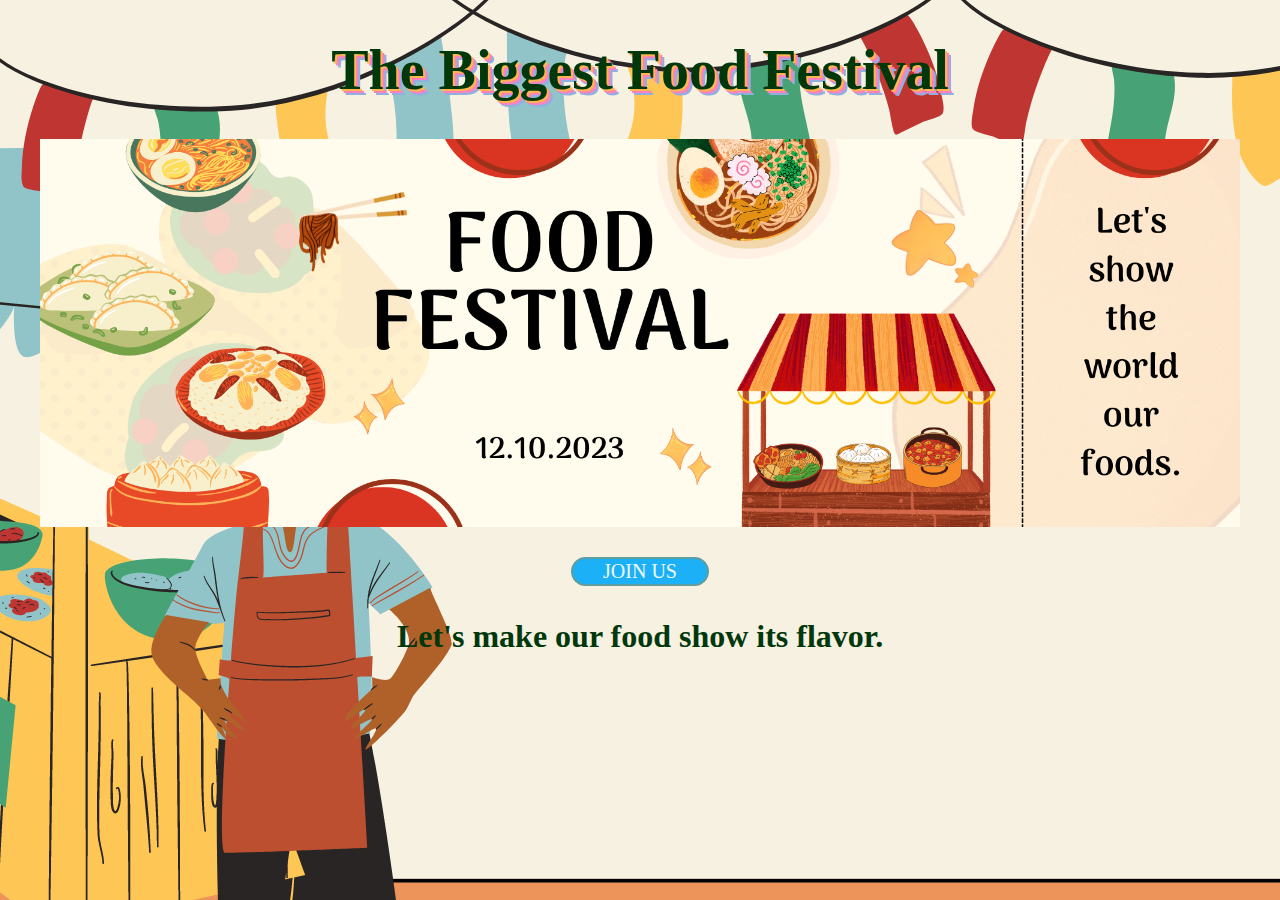
<file: index.html>
<!DOCTYPE html>
<html lang="en">
<header>
    <title>
        Food Festival
    </title>
    <link rel="stylesheet" href="style1.css">
</header>

<body>
    <h1 id="event_name">
        The Biggest Food Festival
    </h1>
    <img src="images/Red Cream Simple Playful Food Festival Ticket.png" alt="Food Festival For Who LOVE Food" width=95%>
    <div class="button" id="register_button">
        <a href="register.html">
            <input type="button" name="register_b" id="register_b" value="JOIN US">
        </a>
    </div>
    <h3 id="describe_event">
        Let's make our food show its flavor.
    </h3>

</body>

</html>
</file>
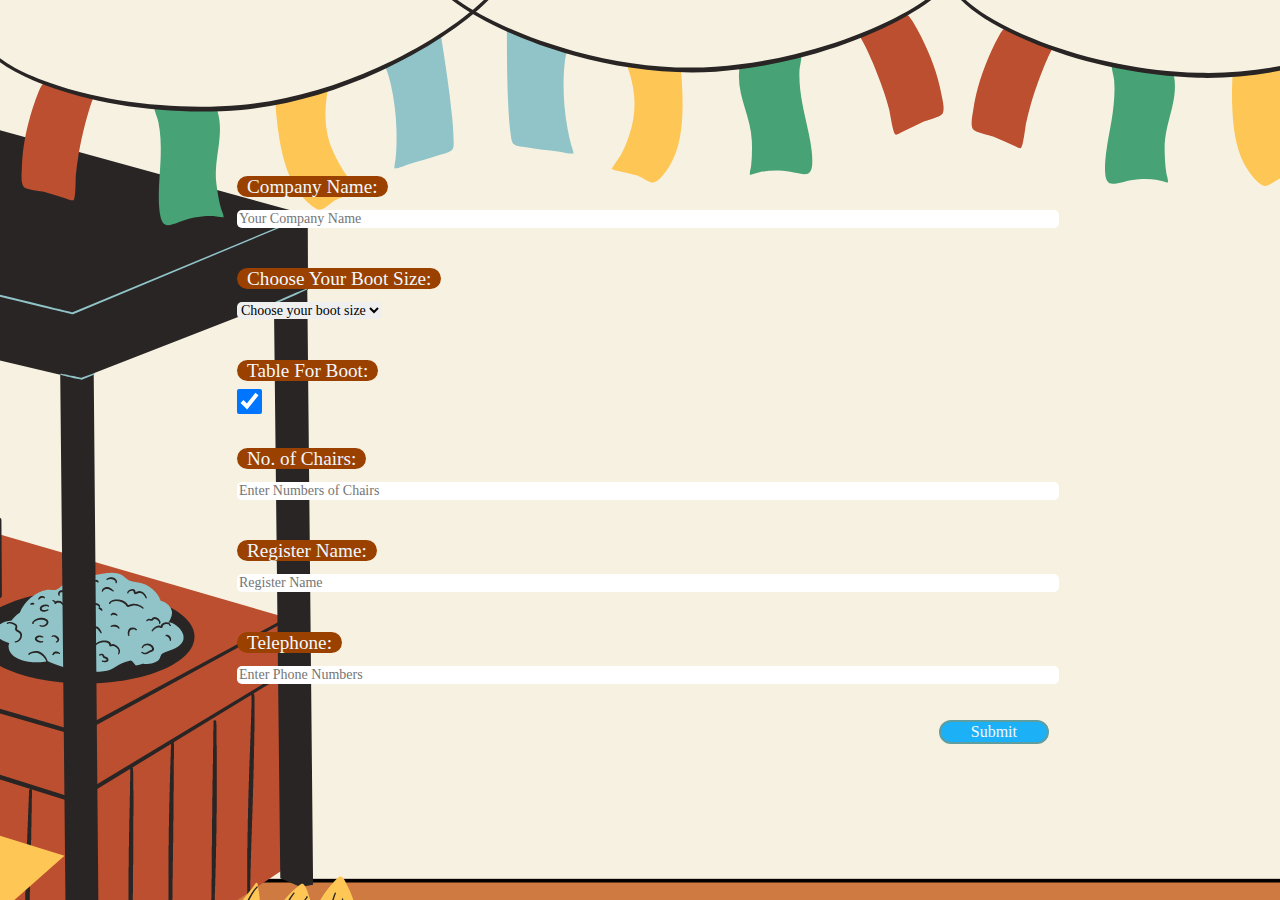
<file: register.html>
<!DOCTYPE html>
<html>
<header>
    <title>Register Form</title>
    <link rel="stylesheet" href="style2.css">
    <script src="script_register.js"></script>
</header>

<body>
    <form name="main">
        <div>
            <label for="company_name" id="label_company_name">Company Name: </label>
            <input type="text" id="company_name" name="company_name" placeholder="Your Company Name" size=100%>
            <br>
            <label id="alert_company_name" class="alert"></label>
        </div>
        <div>
            <label for="boot_size">Choose Your Boot Size: </label>
            <br>
            <select id="boot_size" name="boot_size">
                <option value="default" selected>Choose your boot size</option>
                <option value="10x10">10 X 10 Feet</option>
                <option value="10x15">10 X 15 Feet</option>
            </select>
            <br>
            <label id="alert_boot_size" class="alert"></label>
        </div>
        <div>
            <label for="table">Table For Boot: </label>
            <br>
            <input type="checkbox" name="table" id="table" checked>
        </div>
        <div>
            <label for="chair" id="label_for_chairs">No. of Chairs: </label>
            <input type="text" id="chair" name="chair" placeholder="Enter Numbers of Chairs" size=100%>
            <br>
            <label id="alert_chair" class="alert"></label>
        </div>
        <div>
            <label for="register_name" id="label_for_name">Register Name: </label>
            <input type="text" name="register_name" id="register_name" placeholder="Register Name" size=100%>
            <br>
            <label id="alert_name" class="alert"></label>
        </div>
        <div>
            <label for="tel_register" id="label_for_tel">Telephone: </label>
            <input type="text" name="tel_register" id="tel_register" placeholder="Enter Phone Numbers" size=100%>
            <br>
            <label id="alert_tel" class="alert"></label>
        </div>
        <input type="button" class="submit_b" value="Submit" onclick="check_input();">
    </form>
</body>

</html>
</file>
<file: style1.css>
body {
    background-image: url(images/page2.png);
}

h1 {
    font-family: 'Calligraffitti', cursive;
    font-size: 3.5em;
    text-align: center;
    color: rgb(0, 56, 11);
    text-shadow: 2px 2px 0px #FFB650,
        4px 4px 0px #FF80BF,
        6px 6px 0px #90B1E0;

}

img {
    display: block;
    margin-left: auto;
    margin-right: auto;
}

div {
    margin-top: 30px;
    text-align: center;
}

#register_b {
    background-color: #1CB0F6;
    color: aliceblue;
    font-size: 20px;
    font-family: 'Calligraffitti', cursive;
    padding-left: 30px;
    padding-right: 30px;
    border-radius: 50px;
    border-style: double;
    border-color: cadetblue;
}

#register_b:hover {
    background-color: rgb(252, 137, 43);
    font-size: 18px;
    padding: 2.7px;
    padding-left: 20px;
    padding-right: 20px;
}

h3 {
    font-family: 'Calligraffitti', cursive;
    text-align: center;
    font-size: 2em;
    color: rgb(0, 56, 11);
}
</file>
<file: style2.css>
body {
    background-image: url(images/page1.png);
    position: absolute;
    top: 50%;
    left: 50%;
    -ms-transform: translate(-50%, -50%);
    transform: translate(-50%, -50%);
    font-family: 'Calligraffitti', cursive;
    font-size: 1.2em;
}

div {
    text-align: left;
    line-height: 30px;
}

label {
    margin-left: 0;
    background-color: rgb(155, 65, 0);
    padding-right: 10px;
    padding-left: 10px;
    border-radius: 16px;
    color: aliceblue;

}

input[type="text"],
input[type="checkbox"],
select,
option {
    margin-left: auto;
    margin-right: auto;
    font-size: 14px;
    font-family: 'Calligraffitti', cursive;
    border: 0;
    border-radius: 5px;

}


#table {
    width: 25px;
    height: 25px;
    background-color: rgb(0, 169, 113);
    margin-bottom: 30px;
}


.submit_b {
    float: right;
    margin-right: 10px;
    font-size: 16px;
    font-family: 'Calligraffitti', cursive;
    background-color: #1CB0F6;
    color: aliceblue;
    padding-left: 30px;
    padding-right: 30px;
    border-radius: 50px;
    border-style: double;
    border-color: cadetblue;
}

.submit_b:hover {
    background-color: rgb(252, 137, 43);
    font-size: 16px;
}

.alert {
    background-color: transparent;
    font-size: 14px;
    color: red;
}
</file>
